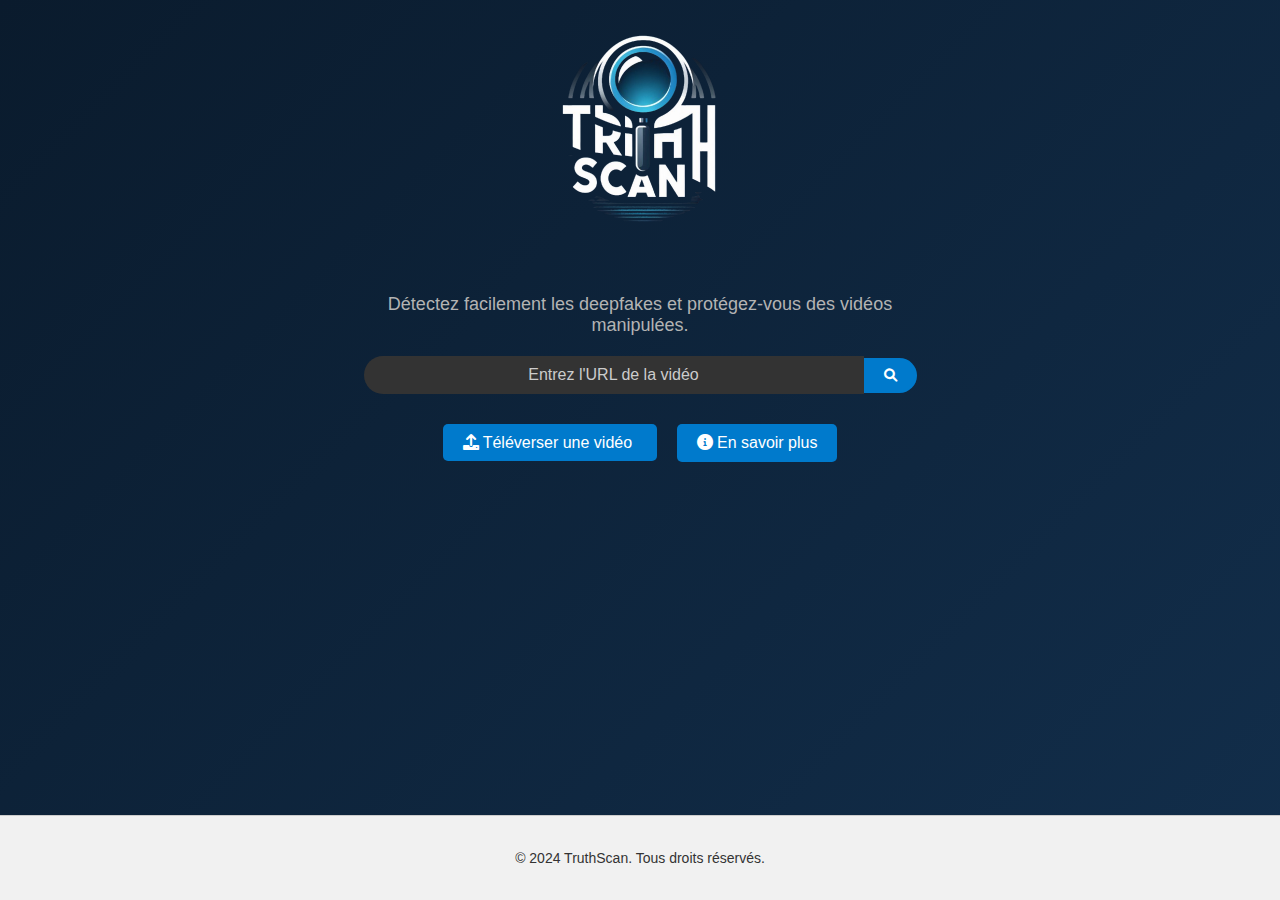
<file: index.html>
<!DOCTYPE html>
<html lang="fr">
<head>
    <meta charset="UTF-8">
    <meta name="viewport" content="width=device-width, initial-scale=1.0">
    <title>TruthScan</title>
    <link rel="stylesheet" href="style.css">
    <link rel="stylesheet" href="https://cdnjs.cloudflare.com/ajax/libs/font-awesome/6.0.0-beta3/css/all.min.css">
</head>
<body>
    <div class="container">
        <!-- Logo du site -->
        <img src="logo2.png" alt="Logo TruthScan" class="logo">

        <!-- Texte d'accroche -->
        <p class="intro-text">
            Détectez facilement les deepfakes et protégez-vous des vidéos manipulées.
        </p>

        <!-- Barre de recherche avec bouton -->
        <div class="search-container">
            <input type="text" id="urlInput" class="search-bar" placeholder="Entrez l'URL de la vidéo">
            <button class="search-button" id="checkButton">
                <i class="fas fa-search"></i>
            </button>
        </div>

        <!-- Boutons supplémentaires pour actions clés -->
        <div class="action-buttons">
            <label for="fileInput" class="action-button" id="uploadButton">
                <i class="fas fa-upload"></i> Téléverser une vidéo
            </label>
            <input type="file" id="fileInput" accept="video/*" style="display: none;">
            <button class="action-button" id="learnMoreButton">
                <i class="fas fa-info-circle"></i> En savoir plus
            </button>
        </div>

        <!-- Zone de résultat pour afficher le nom du fichier sélectionné -->
        <div id="result" class="result"></div>
    </div>
</body>

<!-- Pied de page -->
<footer class="footer">
    <p>&copy; 2024 TruthScan. Tous droits réservés.</p>
</footer>

<script>
    // Fonction de vérification de l'URL saisie
    document.getElementById('checkButton').addEventListener('click', () => {
        const urlInput = document.getElementById('urlInput');
        const url = urlInput.value.trim();

        // Vérification de base de l'URL pour s'assurer qu'elle est valide
        if (url && (url.startsWith("http://") || url.startsWith("https://"))) {
            const deepwareURL = `https://scanner.deepware.ai/?url=${encodeURIComponent(url)}`;
            window.open(deepwareURL, '_blank'); // Ouvre le lien dans un nouvel onglet
        } else {
            alert('Veuillez entrer une URL valide commençant par "http://" ou "https://".');
        }
    });

    // Gestion du téléversement de vidéo
    document.getElementById('fileInput').addEventListener('change', function() {
        const file = this.files[0];
        if (file) {
            // Affiche le nom du fichier sélectionné dans la zone de résultat
            document.getElementById('result').innerText = `Vidéo sélectionnée : ${file.name}`;

            // Une fois le fichier sélectionné, créer un lien vers Deepware pour analyser la vidéo
            const fileReader = new FileReader();
            fileReader.onload = function() {
                const base64Data = fileReader.result;
                // On pourrait envoyer cette vidéo vers un serveur qui la téléverse sur Deepware ou un autre service
                // Par exemple, tu pourrais implémenter un téléversement vers un service cloud ici
                alert('Vidéo prête à être envoyée pour analyse.');
            };
            fileReader.readAsDataURL(file);
        } else {
            document.getElementById('result').innerText = "Aucune vidéo sélectionnée.";
        }
    });

    // Fonctionnalité "En savoir plus"
    document.getElementById('learnMoreButton').addEventListener('click', () => {
        window.location.href = 'learn-more.html'; // Redirige vers la page "En savoir plus"
    });
</script>
</html>
</file>
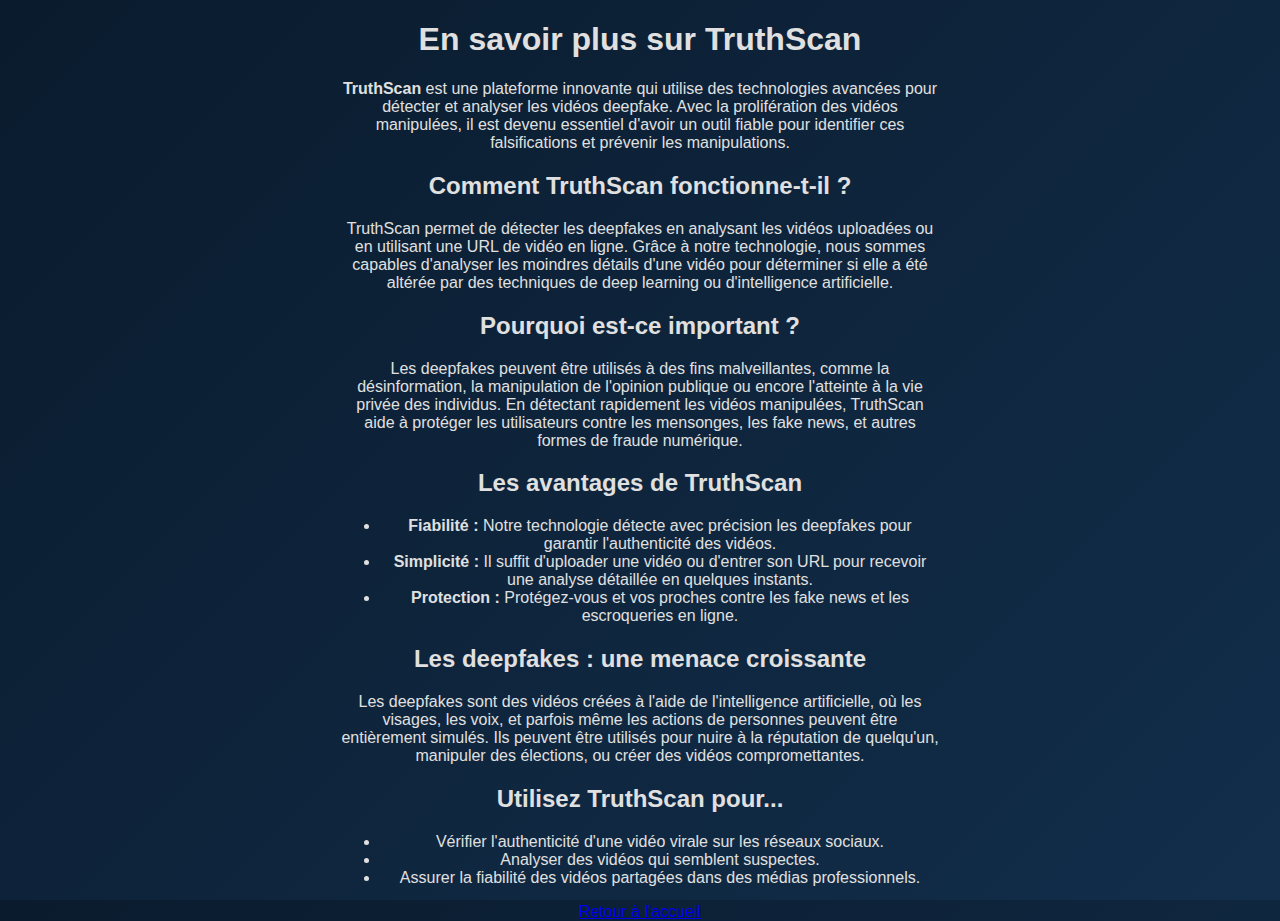
<file: learn-more.html>
<!DOCTYPE html>
<html lang="fr">
<head>
    <meta charset="UTF-8">
    <meta name="viewport" content="width=device-width, initial-scale=1.0">
    <title>En savoir plus - TruthScan</title>
    <link rel="stylesheet" href="style.css">
</head>
<body>
    <div class="container">
        <h1>En savoir plus sur TruthScan</h1>
        <p>
            <strong>TruthScan</strong> est une plateforme innovante qui utilise des technologies avancées pour détecter et analyser les vidéos deepfake.
            Avec la prolifération des vidéos manipulées, il est devenu essentiel d'avoir un outil fiable pour identifier ces falsifications et prévenir les manipulations.
        </p>

        <h2>Comment TruthScan fonctionne-t-il ?</h2>
        <p>
            TruthScan permet de détecter les deepfakes en analysant les vidéos uploadées ou en utilisant une URL de vidéo en ligne.
            Grâce à notre technologie, nous sommes capables d'analyser les moindres détails d'une vidéo pour déterminer si elle a été altérée par des techniques de deep learning ou d'intelligence artificielle.
        </p>

        <h2>Pourquoi est-ce important ?</h2>
        <p>
            Les deepfakes peuvent être utilisés à des fins malveillantes, comme la désinformation, la manipulation de l'opinion publique ou encore l'atteinte à la vie privée des individus.
            En détectant rapidement les vidéos manipulées, TruthScan aide à protéger les utilisateurs contre les mensonges, les fake news, et autres formes de fraude numérique.
        </p>

        <h2>Les avantages de TruthScan</h2>
        <ul>
            <li><strong>Fiabilité :</strong> Notre technologie détecte avec précision les deepfakes pour garantir l'authenticité des vidéos.</li>
            <li><strong>Simplicité :</strong> Il suffit d'uploader une vidéo ou d'entrer son URL pour recevoir une analyse détaillée en quelques instants.</li>
            <li><strong>Protection :</strong> Protégez-vous et vos proches contre les fake news et les escroqueries en ligne.</li>
        </ul>

        <h2>Les deepfakes : une menace croissante</h2>
        <p>
            Les deepfakes sont des vidéos créées à l'aide de l'intelligence artificielle, où les visages, les voix, et parfois même les actions de personnes peuvent être entièrement simulés.
            Ils peuvent être utilisés pour nuire à la réputation de quelqu'un, manipuler des élections, ou créer des vidéos compromettantes.
        </p>

        <h2>Utilisez TruthScan pour...</h2>
        <ul>
            <li>Vérifier l'authenticité d'une vidéo virale sur les réseaux sociaux.</li>
            <li>Analyser des vidéos qui semblent suspectes.</li>
            <li>Assurer la fiabilité des vidéos partagées dans des médias professionnels.</li>
        </ul>

        <a href="index.html" class="button">Retour à l'accueil</a>
    </div>
</body>
</html>
</file>
<file: style.css>
/* Corps principal */
body {
    margin: 0;
    font-family: Arial, sans-serif;
    background: linear-gradient(135deg, #0a1b2d, #122e4b);
    color: #e0e0e0;
    display: flex;
    flex-direction: column;
    justify-content: flex-start;
    align-items: center;
    height: 100vh;
    padding: 0;
}

/* Conteneur principal */
.container {
    flex: 1;
    position: relative;
    z-index: 1;
    width: 100%;
    max-width: 600px;
    margin-top: 0;
    text-align: center;
}

/* Logo */
.logo {
    width: 250px;
    height: auto;
    margin-bottom: 20px;
    animation: fadeIn 1s ease-out; /* Animation douce à l'apparition */
}

/* Barre de recherche */
.search-container {
    display: flex;
    justify-content: center;
    align-items: center;
    width: 100%;
    max-width: 600px;
}

.search-bar {
    width: 80%;
    padding: 10px;
    border: none;
    border-radius: 20px 0 0 20px;
    outline: none;
    background-color: #333333;
    color: #ffffff;
    font-size: 16px;
    transition: background-color 0.3s;
    text-align: center;
}

.search-bar:hover {
    background-color: #444444; /* Change de couleur au survol */
}

.search-bar::placeholder {
    color: #cccccc;
}

/* Bouton de recherche */
.search-button {
    padding: 10px 20px;
    background-color: #007acc;
    color: #fff;
    border: none;
    border-radius: 0 20px 20px 0;
    cursor: pointer;
    transition: background-color 0.3s ease;
}

.search-button:hover {
    background-color: #005f99;
}

/* Message d'accroche */
.intro-text {
    margin: 20px 0;
    font-size: 18px;
    color: #b3b3b3;
    animation: fadeIn 1.5s ease-in;
}

/* Boutons sous la barre de recherche */
.action-buttons {
    margin-top: 20px;
}

.action-button {
    background-color: #007acc;
    color: white;
    padding: 10px 20px;
    border: none;
    border-radius: 5px;
    font-size: 16px;
    cursor: pointer;
    margin: 10px;
    transition: background-color 0.3s ease;
}

.action-button:hover {
    background-color: #005f99;
}

/* Pied de page */
.footer {
    text-align: center;
    padding: 20px 0;
    background-color: #f1f1f1;
    color: #333333;
    width: 100%;
    font-size: 14px;
    border-top: 1px solid #ccc;
}

/* Animation d'apparition */
@keyframes fadeIn {
    from {
        opacity: 0;
    }
    to {
        opacity: 1;
    }
}
</file>
